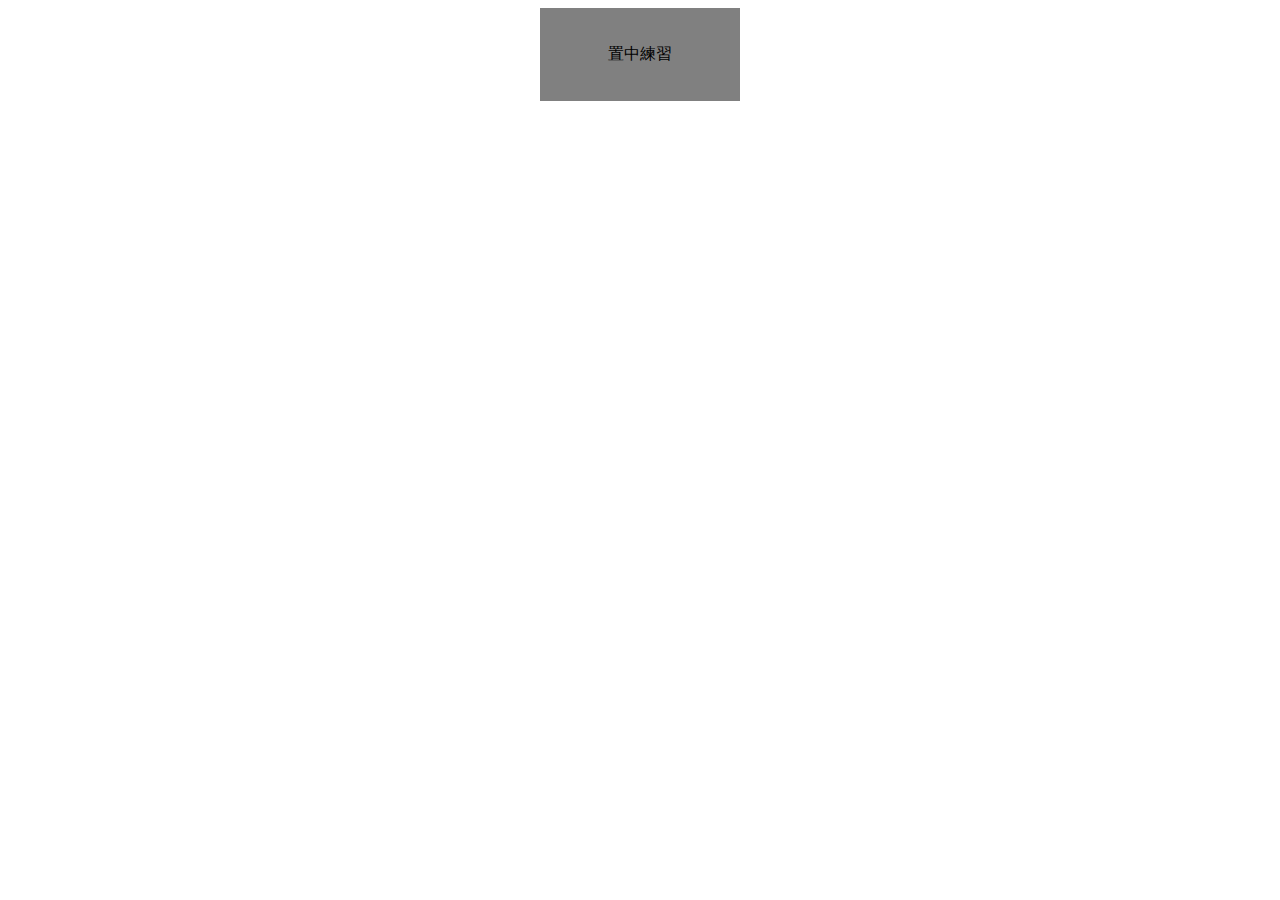
<file: auto-margins.html>
<!DOCTYPE html>
<html>
  <head>
    <meta charset='UTF-8'/>
    <title>對齊練習</title>
    <style>
      div {
        background-color: gray;
        padding: 20px;
        text-align: center;

        width: 200px;
        box-sizing: border-box;
        margin: 0 auto;
      }
    </style>
  </head>
  <body>
    <div>
      <p>置中練習</p>
    </div>
  </body>
</html>
</file>
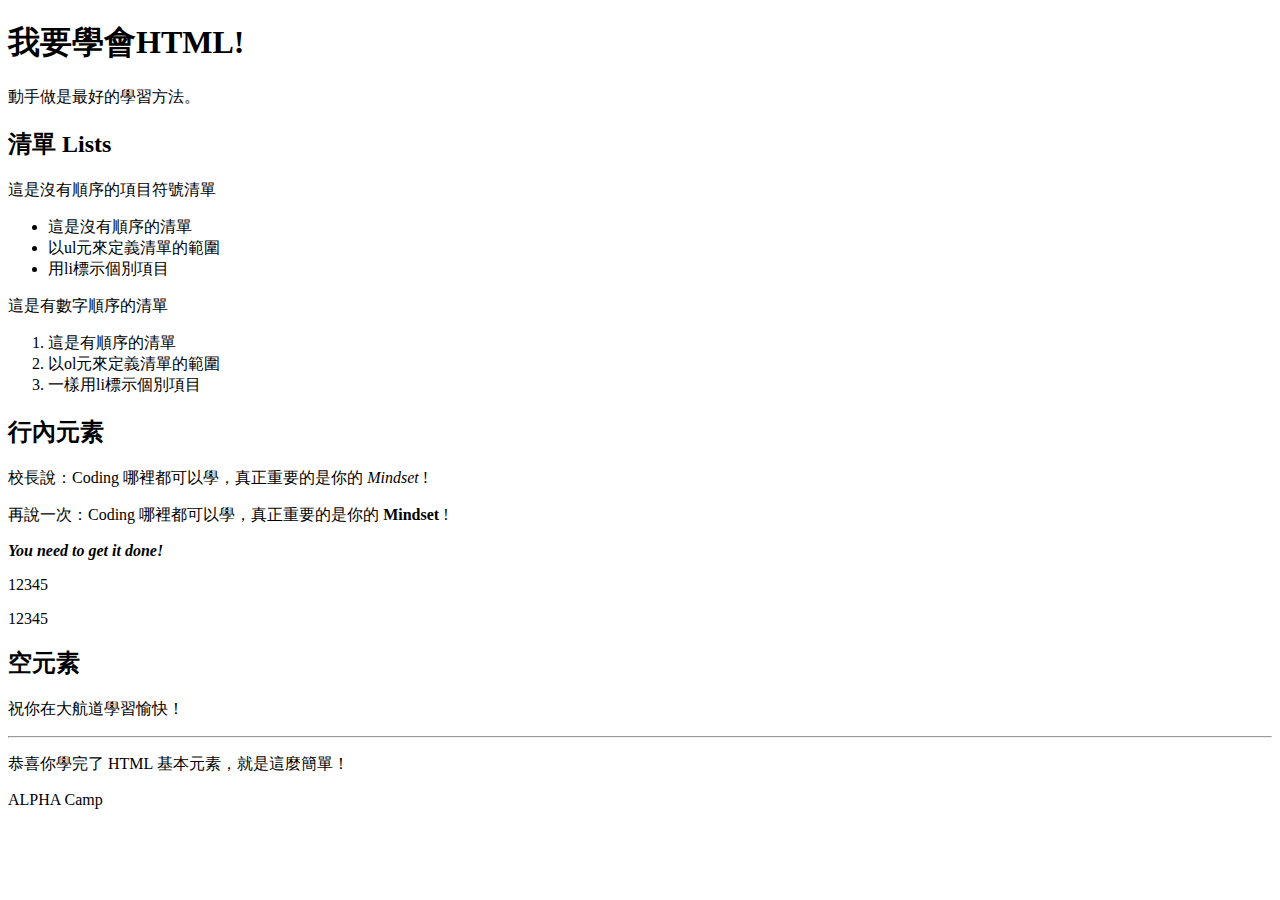
<file: basic.html>
<!DOCTYPE html>
<html>
  <head>
    <title>歡迎來到大航道！</title>
    <meta http-equiv="Content-Type" content="text/html; charset=utf-8">
  </head>

  <body>
    <h1>我要學會HTML! </h1>
    <p>動手做是最好的學習方法。 </p>
    <h2>清單 Lists</h2>

    <p>這是沒有順序的項目符號清單</p>

    <ul><!--unordered list -->
        <li>這是沒有順序的清單</li>
        <li>以ul元來定義清單的範圍</li>
        <li>用li標示個別項目</li>
    </ul>

    <p>這是有數字順序的清單</p>

    <ol><!--ordered list -->
      <li>這是有順序的清單</li>
      <li>以ol元來定義清單的範圍</li>
      <li>一樣用li標示個別項目</li>     
    </ol>

    <h2>行內元素</h2>

    <p>校長說：Coding 哪裡都可以學，真正重要的是你的 <em>Mindset</em> ! </p>
    <p>再說一次：Coding 哪裡都可以學，真正重要的是你的 <strong>Mindset</strong> ! </p>
    <p><em><strong>You need to get it done! </strong></em></p>

    <p>12345</p>
    <p>12345</p>

    <h2>空元素</h2>

    <p>祝你在大航道學習愉快！<br />
    <hr />
    <p>恭喜你學完了 HTML 基本元素，就是這麼簡單！ </p> 
    ALPHA Camp</p>
  </body>
</html>
</file>
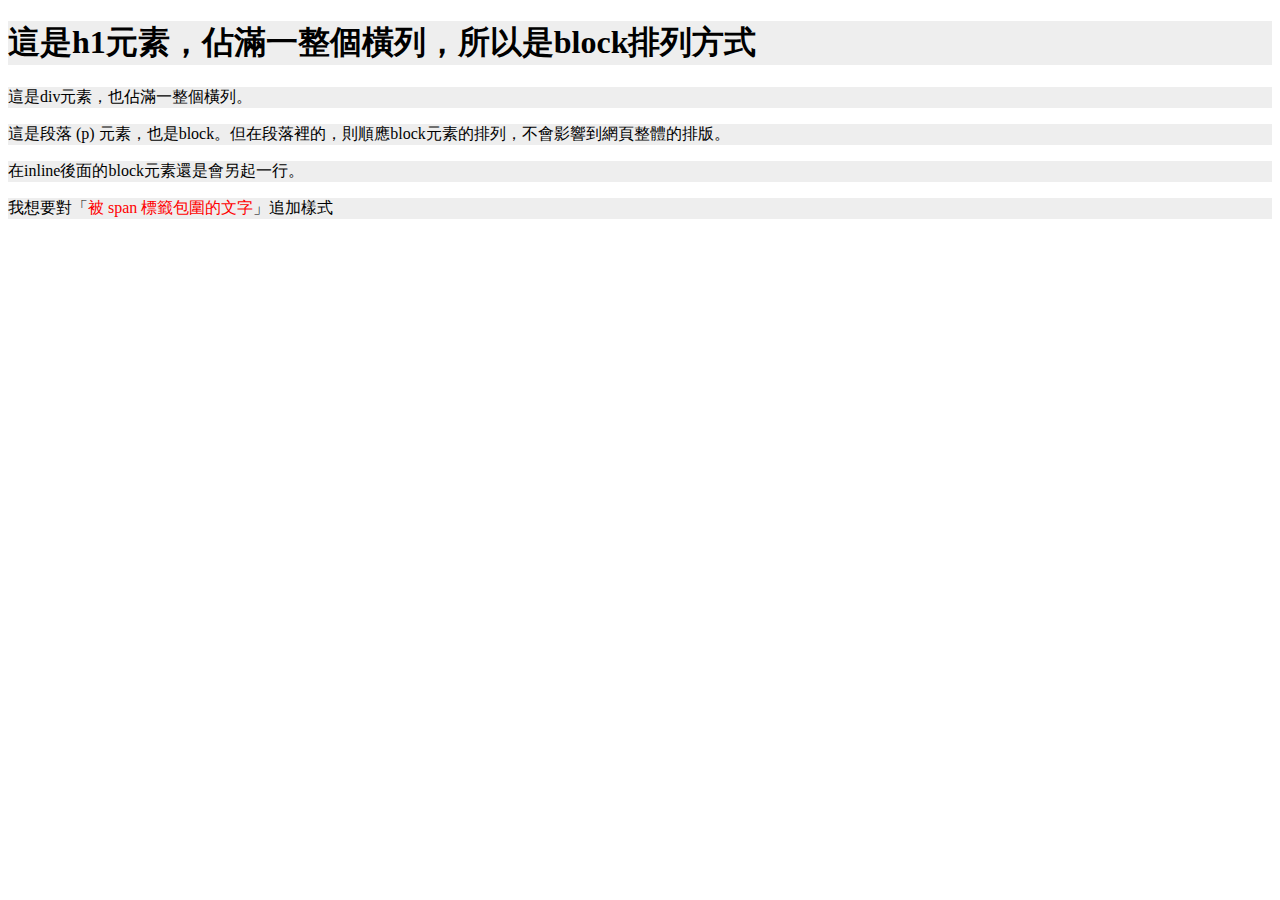
<file: boxing.html>
<!DOCTYPE html>
<html lang="en">
<head>
  <meta charset="UTF-8"/>
  <title>認識盒子模型</title>
  <style>
    h1, p, div {
      background-color: #eee;
    }
    em, a {
      background-color: pink;
      display: none; 
    }
  </style>
</head>
<body>
  <h1>這是h1元素，佔滿一整個橫列，所以是block排列方式</h1>
  <div>這是div元素，也佔滿一整個橫列。</div>
  <p>這是段落 (p) 元素，也是block。但在段落裡的<em>inline元素</em>，則順應block元素的排列，不會影響到網頁整體的排版。</p>
  <a href="#">網頁連結 (a 元素) 也是inline。</a>
  <p>在inline後面的block元素還是會另起一行。</p>
  <p>我想要對「<span style="color: red">被 span 標籤包圍的文字</span>」追加樣式</p>
</body>
</html>
</file>
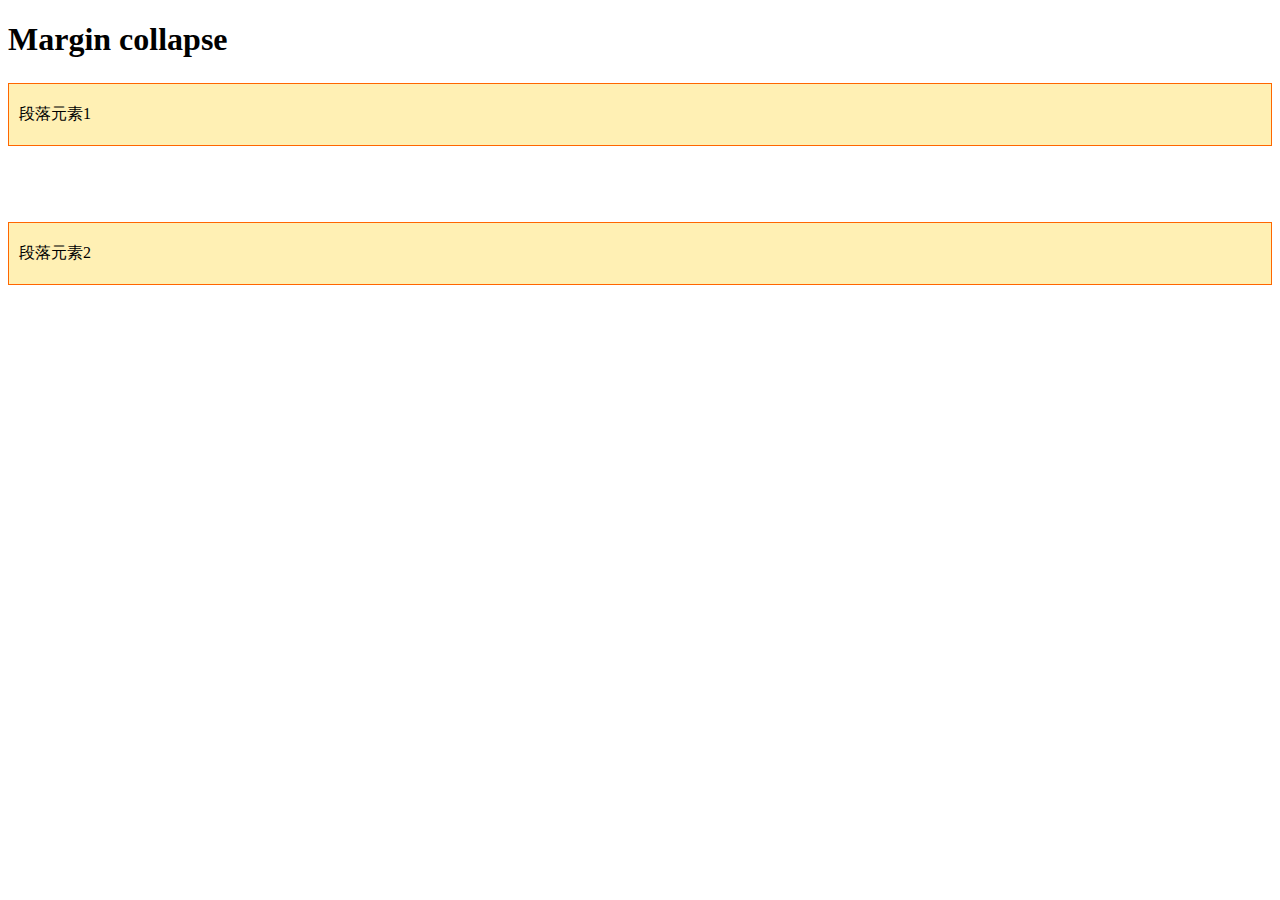
<file: collapse.html>
<!DOCTYPE html>
<html>
  <head>
    <meta charset='UTF-8'/>
    <title>Margin Collapse</title>
    <style>
      p {
        border: 1px solid #ff6600;
        background-color: #FFF0B4;
        padding: 20px 0px 20px 10px;
        margin-bottom: 50px;
        margin-top: 25px;
      }
    </style>
  </head>
  <body>
    <h1>Margin collapse</h1>
    <p>段落元素1</p>
    <div style='padding-top: 1px'></div>
    <p>段落元素2</p>
  </body>
</html>
</file>
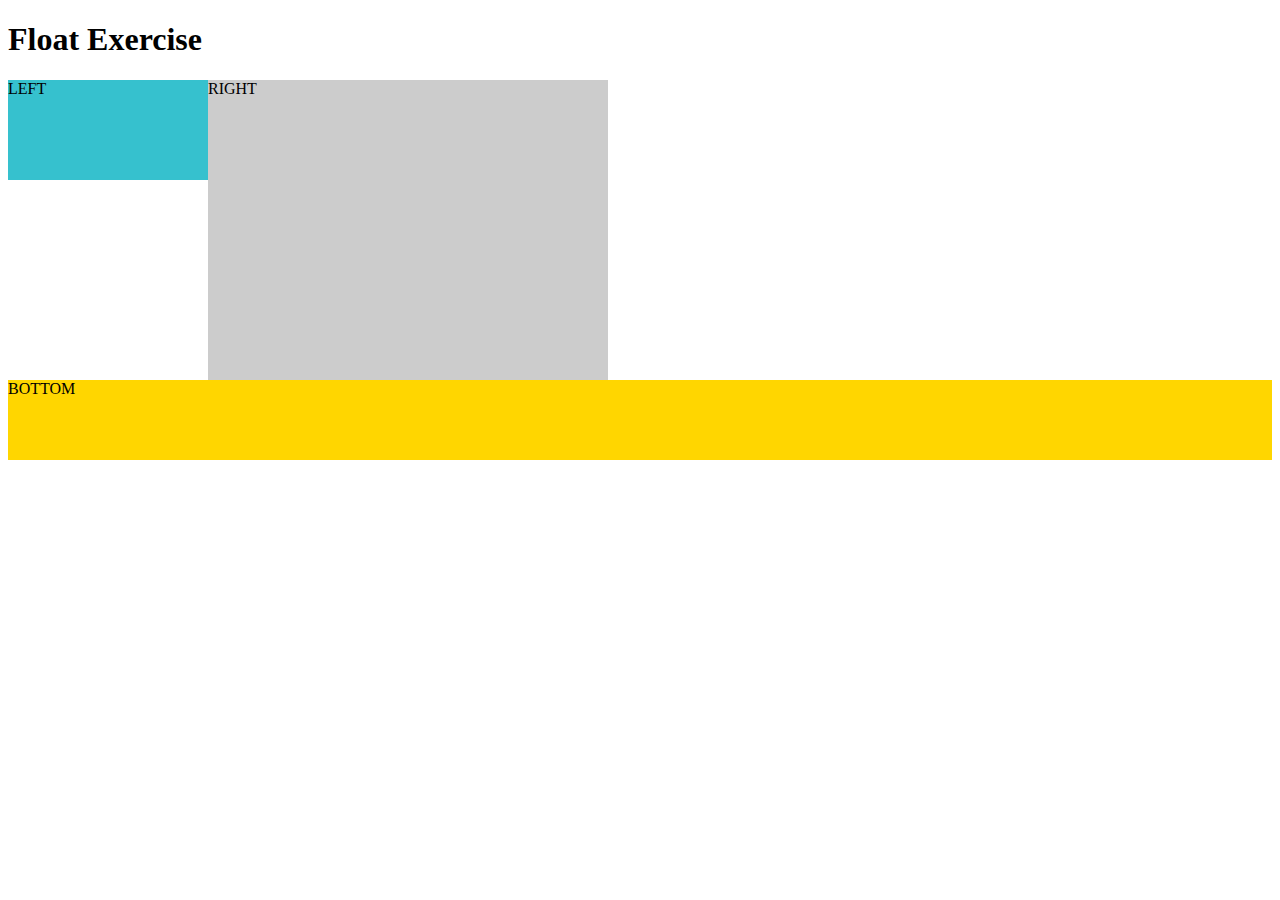
<file: float.html>
<!DOCTYPE html>
<html>
<head>
  <meta charset="UTF-8">
  <title>Float</title>
  <style>
    .left {
      background-color: #36c1ce;
      height: 100px;
      width: 200px;
      float: left;
    }
    .right {
      background-color: #CCCCCC;
      height: 300px;
      width :400px;
      float: left;
    }
    .bottom {
      background-color: #ffd600;
      height: 80px;
      clear: both;
    }
  </style>
</head>
<body>
  <h1>Float Exercise</h1>
  <div class="left">LEFT</div>
  <div class="right">RIGHT</div>
  <div class="bottom">BOTTOM</div>
</body>
</html>
</file>
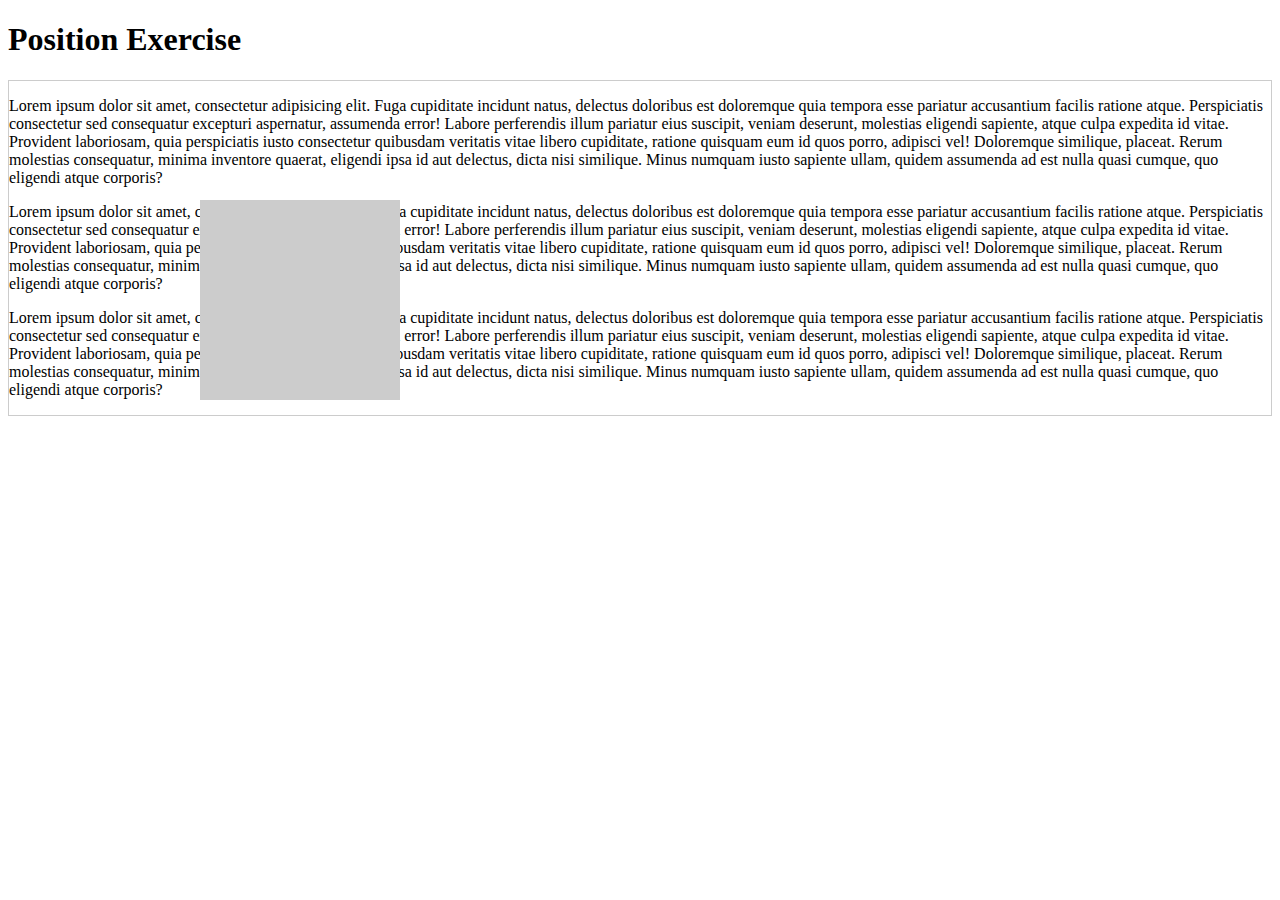
<file: position.html>
<!DOCTYPE html>
<html>
<head>
  <meta charset="UTF-8">
  <title>Position</title>
  <style>
.container {
  border: 1px solid #ccc;
}
.target {
  background-color: #eee; 
  width: 100px;
  height: 100px;
  position: absolute;
  top: 200px;
  left: 200px;
}
.target1 {
  background-color: #ccc; 
  width: 200px;
  height: 200px;
  position: absolute;
  top: 200px;
  left: 200px;
}
  </style>
</head>
<body>
  <h1>Position Exercise</h1>
  <div class="container">
    <div class="target"></div>
    <div class="target1"></div>
    <p>Lorem ipsum dolor sit amet, consectetur adipisicing elit. Fuga cupiditate incidunt natus, delectus doloribus est doloremque quia tempora esse pariatur accusantium facilis ratione atque. Perspiciatis consectetur sed consequatur excepturi aspernatur, assumenda error! Labore perferendis illum pariatur eius suscipit, veniam deserunt, molestias eligendi sapiente, atque culpa expedita id vitae. Provident laboriosam, quia perspiciatis iusto consectetur quibusdam veritatis vitae libero cupiditate, ratione quisquam eum id quos porro, adipisci vel! Doloremque similique, placeat. Rerum molestias consequatur, minima inventore quaerat, eligendi ipsa id aut delectus, dicta nisi similique. Minus numquam iusto sapiente ullam, quidem assumenda ad est nulla quasi cumque, quo eligendi atque corporis?</p>
    <p>Lorem ipsum dolor sit amet, consectetur adipisicing elit. Fuga cupiditate incidunt natus, delectus doloribus est doloremque quia tempora esse pariatur accusantium facilis ratione atque. Perspiciatis consectetur sed consequatur excepturi aspernatur, assumenda error! Labore perferendis illum pariatur eius suscipit, veniam deserunt, molestias eligendi sapiente, atque culpa expedita id vitae. Provident laboriosam, quia perspiciatis iusto consectetur quibusdam veritatis vitae libero cupiditate, ratione quisquam eum id quos porro, adipisci vel! Doloremque similique, placeat. Rerum molestias consequatur, minima inventore quaerat, eligendi ipsa id aut delectus, dicta nisi similique. Minus numquam iusto sapiente ullam, quidem assumenda ad est nulla quasi cumque, quo eligendi atque corporis?</p>
    <p>Lorem ipsum dolor sit amet, consectetur adipisicing elit. Fuga cupiditate incidunt natus, delectus doloribus est doloremque quia tempora esse pariatur accusantium facilis ratione atque. Perspiciatis consectetur sed consequatur excepturi aspernatur, assumenda error! Labore perferendis illum pariatur eius suscipit, veniam deserunt, molestias eligendi sapiente, atque culpa expedita id vitae. Provident laboriosam, quia perspiciatis iusto consectetur quibusdam veritatis vitae libero cupiditate, ratione quisquam eum id quos porro, adipisci vel! Doloremque similique, placeat. Rerum molestias consequatur, minima inventore quaerat, eligendi ipsa id aut delectus, dicta nisi similique. Minus numquam iusto sapiente ullam, quidem assumenda ad est nulla quasi cumque, quo eligendi atque corporis?</p>
  </div>
  <div></div>
  <div></div>
  <div></div>
  <div></div>
  <div></div>
  <div></div>
  <div></div>
  <div></div>
  <div></div>
  <div></div>
  <div></div>
  <div></div>
  <div></div>
  <div></div>
  <div></div>
  <div></div>
  <div></div>
  <div></div>
  <div></div>
  <div></div>
  <div></div>
  <div></div>
  <div></div>
  <div></div>
  <div></div>
  <div></div>
  <div></div>
  <div></div>
  <div></div>
  <div></div>
  <div></div>
  <div></div>
  <div></div>
  <div></div>
  <div></div>
  <div></div>
  <div></div>
  <div></div>
  <div></div>
  <div></div>
  <div></div>
  <div></div>
  <div></div>
  <div></div>
  <div></div>
  <div></div>
  <div></div>
  <div></div>
  <div></div>
  <div></div>
  <div></div>
  <div></div>
  <div></div>
  <div></div>
  <div></div>
  <div></div>
  <div></div>
  <div></div>
  <div></div>
  <div></div>
  <div></div>
  <div></div>
  <div></div>
  <div></div>
  <div></div>
  <div></div>
  <div></div>
  <div></div>
  <div></div>
  <div></div>
  <div></div>
  <div></div>
  <div></div>
  <div></div>
  <div></div>
  <div></div>
  <div></div>
  <div></div>
  <div></div>
  <div></div>
  <div></div>
  <div></div>
  <div></div>
  <div></div>
  <div></div>
  <div></div>
  <div></div>
  <div></div>
  <div></div>
  <div></div>
  <div></div>
  <div></div>
  <div></div>
  <div></div>
  <div></div>
  <div></div>
  <div></div>
  <div></div>
  <div></div>
  <div></div>
</body>
</html>
</file>
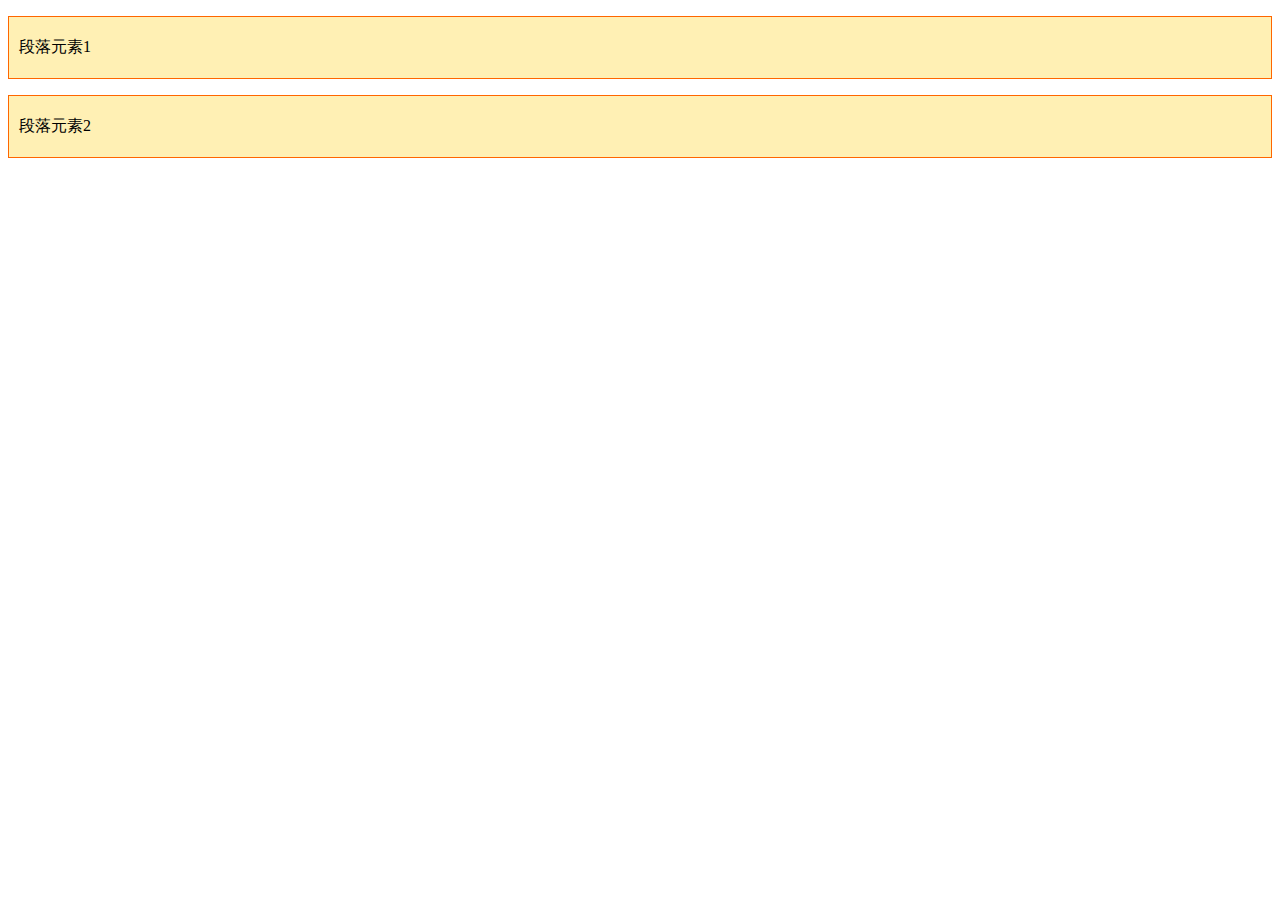
<file: test1.html>
<!DOCTYPE html>
<html>
  <head>
    <meta charset='UTF-8'/>
    <title>操作盒子屬性</title>
    <style>
     p {
  border: 1px solid #ff6600;
  background-color: #FFF0B4;
  padding: 20px 0px 20px 10px;
}
    </style>
  </head>
  <body>
    <p>段落元素1</p>
    <p>段落元素2</p>
  </body>
</html>
</file>
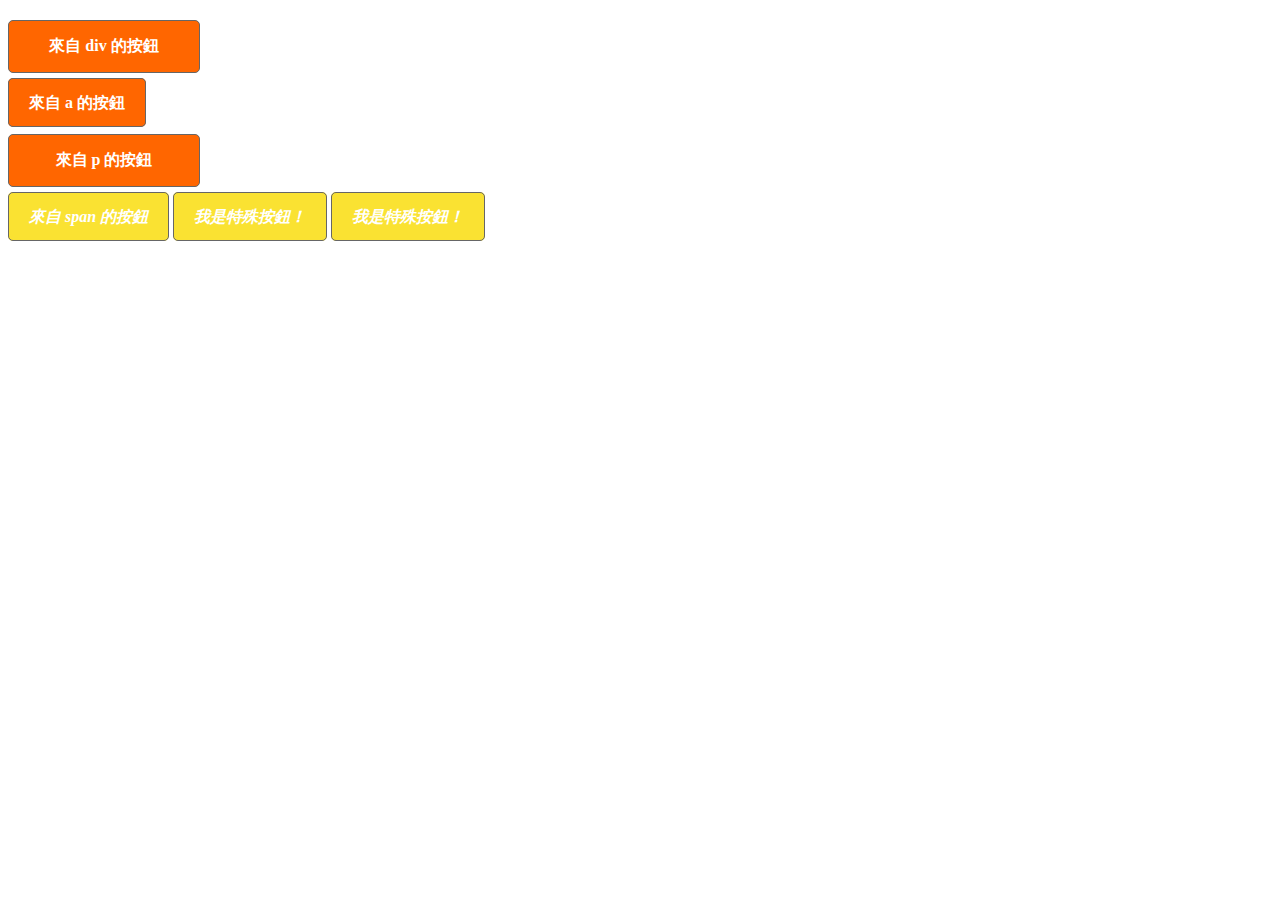
<file: untitled.html>
<!DOCTYPE html>
<html>
<head>
  <meta charset="UTF-8">
  <title>Float</title>
  <style>
   .button {
    color: #FFF;
    background-color: #ff6600;
    font-weight: bold;
    padding: 15px 20px;
    text-align: center;
    border: 1px solid #666;
    border-radius: 5px;

    width: 150px;
    margin: 20px 0;
  }
  .call-to-action {
  font-style: italic;
  background-color: #FAE232;
  }

  </style>
</head>
<body>
 <div class="button">來自 div 的按鈕</div>
 <a class="button">來自 a 的按鈕</a>
 <p class="button">來自 p 的按鈕</p>
 <span class="button call-to-action">來自 span 的按鈕</span>

 <span class="button call-to-action">我是特殊按鈕！</span>
 <span class="call-to-action button">我是特殊按鈕！</span>
</body>
</html>
</file>
